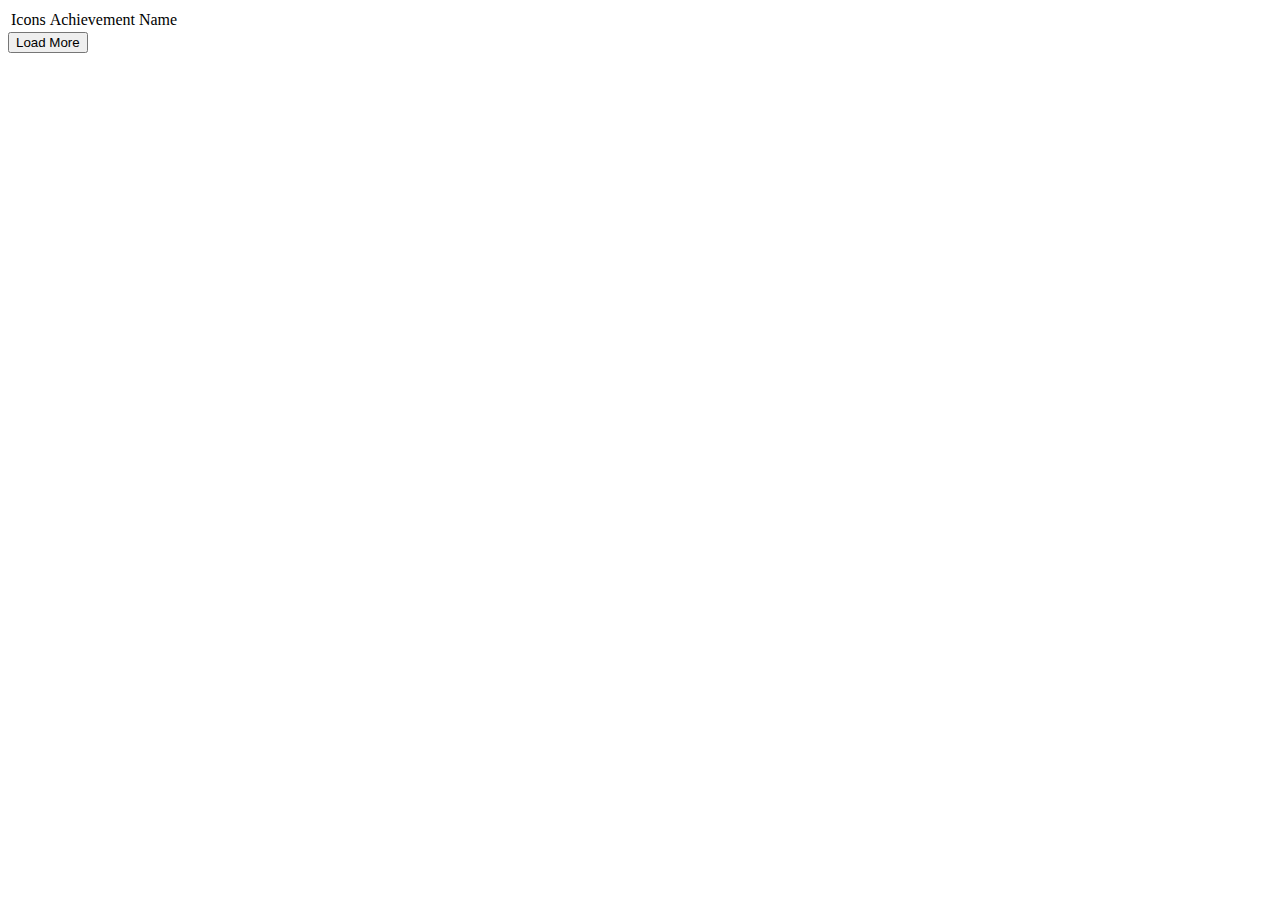
<file: Untitled-1.html>
<!doctype html>
<html lang="en">

<head>
    <!-- Required meta tags -->
    <meta charset="utf-8">
    <meta name="viewport" content="width=device-width, initial-scale=1">

    <!-- Bootstrap CSS -->
    <link href="https://cdn.jsdelivr.net/npm/bootstrap@5.1.1/dist/css/bootstrap.min.css" rel="stylesheet"
        integrity="sha384-F3w7mX95PdgyTmZZMECAngseQB83DfGTowi0iMjiWaeVhAn4FJkqJByhZMI3AhiU" crossorigin="anonymous">

    <title>Hello, world!</title>
</head>

<body>
    <table id="titles" class="table">
        <thead>
            <tr>
                <td>Icons</td>
                <td>Achievement Name</td>
            </tr>
        </thead>
    </table>
    <button onclick="nextPage()">Load More</button>
    <script src="https://cdn.jsdelivr.net/npm/bootstrap@5.1.1/dist/js/bootstrap.bundle.min.js"
        integrity="sha384-/bQdsTh/da6pkI1MST/rWKFNjaCP5gBSY4sEBT38Q/9RBh9AH40zEOg7Hlq2THRZ"
        crossorigin="anonymous"></script>

    <script>
        //declare variables
        const achievement = document.getElementById("titles")
        //function creates a paragraph element with a name
        // and adds it to the title container
        let numberofRows = 1;

        function showAchievement(name, icon) {
            let row = achievement.insertRow(numberofRows);
            let cell0 = row.insertCell(0);
            let cell1 = row.insertCell(1);
            const img = document.createElement("img");
            img.src = `https://xivapi.com${icon}`;
            cell0.appendChild(img);
            cell1.innerText = name;
            numberofRows += 1
        }

        let pageNumber = 1
        //load the next page of achievements
        function nextPage() {
            pageNumber += 1;
            getAchievements()
            showLoader(isLoading)
        }

        //hide the load button when clicked
        function hideButton() {

        }
        function showLoader(isLoading) {
            // Only hide on initial load
            if (pageNumber == 0) {
                table.style.display = isLoading ? "none" : "";
            }
            spinner.style.display = isLoading ? "block" : "none";
        }


        //fetch function
        function getAchievements() {
            fetch(`https://xivapi.com/search?indexes=achievement&page=${pageNumber}`)
                .then((data) => {
                    return data.json();
                })
                .then((json) => {
                    console.log(json)
                    json.Results.forEach((item) => {
                        showAchievement(item.Name, item.Icon);
                    })
                })
                .catch((error) => {
                    console.log("error")
                })
        }
        getAchievements()

        // TODO: Show a loader when loading items
        // TODO: Hide the load more button when there are no more pages to load
        // TODO: Hande error
    </script>
</body>

</html>
</file>
